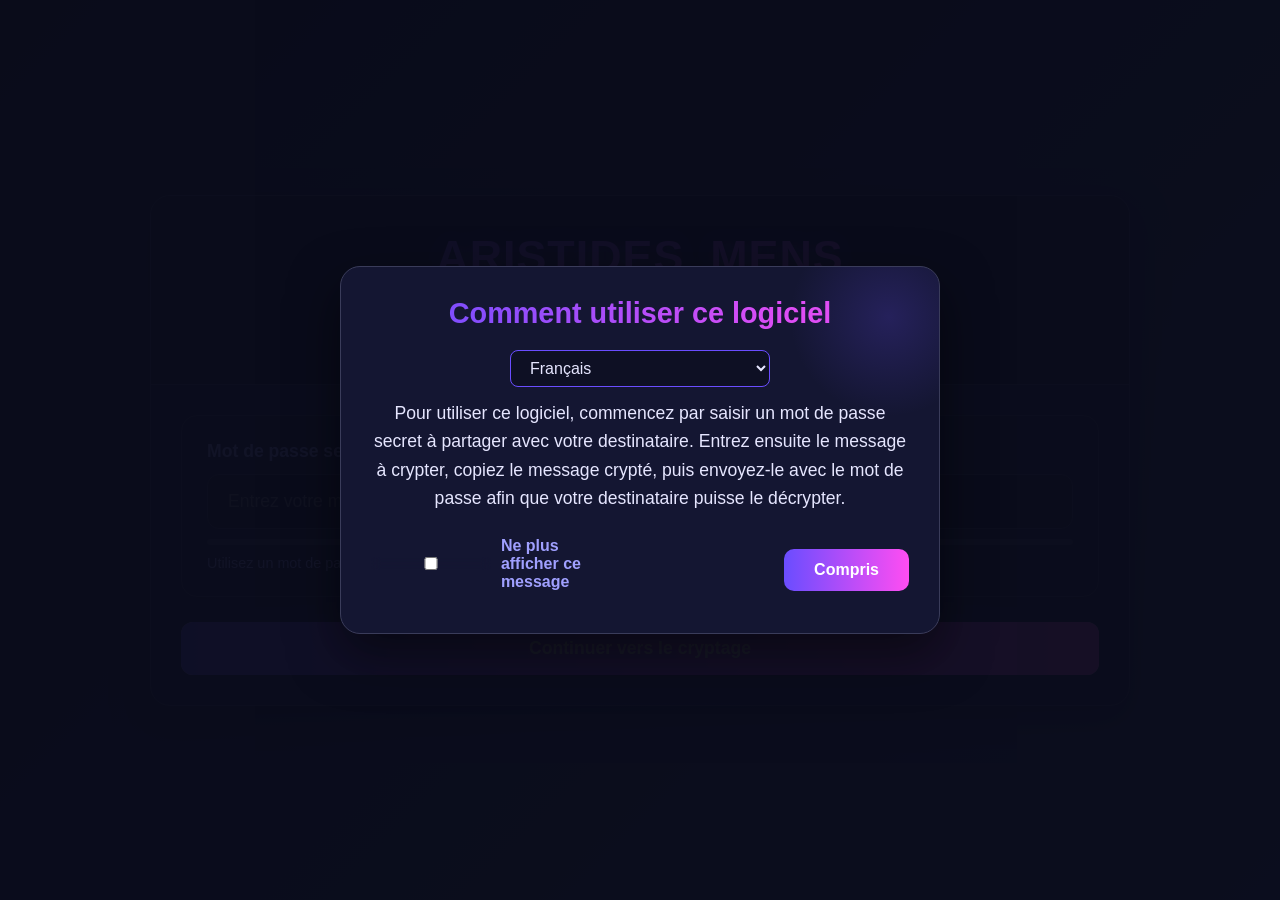
<file: index.html>
<!DOCTYPE html>
<html lang="fr">
<head>
<meta charset="UTF-8"/>
<meta name="viewport" content="width=device-width, initial-scale=1.0"/>
<title>Crypto Congruence - Aristides Mens</title>
<link rel="stylesheet" href="https://cdnjs.cloudflare.com/ajax/libs/font-awesome/6.4.0/css/all.min.css"/>
<style>
:root{--primary:#0a0c1b;--secondary:#141632;--accent:#6a4dff;--accent-hover:#7d64ff;--accent2:#ff4df2;--accent2-hover:#ff6df4;--text:#e6e6ff;--border:#3a3c5a;--error:#ff4d7a;--success:#4dffb8;--warning:#ffd24d;--card-bg:rgba(20,22,50,0.7)}
*{margin:0;padding:0;box-sizing:border-box;font-family:'Segoe UI',Tahoma,Geneva,Verdana,sans-serif}
body{background:linear-gradient(135deg,#0a0c1b,#1a1c3a,#2a2c5a);min-height:100vh;display:flex;justify-content:center;align-items:center;padding:20px;color:var(--text)}
.container{width:100%;max-width:980px;background:var(--secondary);border-radius:20px;box-shadow:0 15px 35px rgba(0,0,0,0.5);overflow:hidden;border:1px solid var(--border);position:relative}
.container::before{content:'';position:absolute;top:-50%;left:-50%;width:200%;height:200%;background:radial-gradient(circle, rgba(106,77,255,0.1) 0%, transparent 70%);transform:rotate(30deg);z-index:0}
header{background:rgba(10,12,27,0.8);padding:25px;text-align:center;border-bottom:1px solid var(--border);position:relative;z-index:1;backdrop-filter:blur(5px)}
h1{font-size:2.8rem;letter-spacing:1px;font-weight:700;padding:10px 0;background:linear-gradient(90deg,var(--accent),var(--accent2));-webkit-background-clip:text;-webkit-text-fill-color:transparent;text-shadow:0 0 20px rgba(106,77,255,0.3)}
.language-container{margin:15px auto;text-align:center}
.lang-select{background:rgba(10,12,27,0.6);color:var(--text);border:1px solid var(--accent);border-radius:8px;padding:8px 15px;font-size:1rem;cursor:pointer;outline:none;transition:all 0.3s ease;width:260px}
.lang-select:hover{border-color:var(--accent2);box-shadow:0 0 10px rgba(255,77,242,0.3)}
.main-content{padding:30px;position:relative;z-index:1}
.card{background:var(--card-bg);border-radius:16px;padding:25px;margin-bottom:25px;border:1px solid var(--border);backdrop-filter:blur(5px);box-shadow:0 8px 20px rgba(0,0,0,0.2)}
label{display:block;margin-bottom:12px;font-weight:600;color:#a0a0ff;font-size:1.1rem}
input,textarea{width:100%;padding:16px 20px;border-radius:12px;border:1px solid var(--border);background:rgba(10,12,27,0.6);color:var(--text);font-size:1.1rem;outline:none;transition:all 0.3s ease;backdrop-filter:blur(5px)}
input:focus,textarea:focus{border-color:var(--accent);box-shadow:0 0 0 3px rgba(106,77,255,0.3)}
.btn{display:inline-block;padding:16px 32px;border:none;border-radius:12px;color:white;font-size:1.1rem;font-weight:600;cursor:pointer;transition:all 0.3s ease;text-align:center;text-decoration:none;position:relative;overflow:hidden;z-index:1;outline:none !important}
.btn::before{content:'';position:absolute;top:0;left:0;width:100%;height:100%;background:linear-gradient(90deg,var(--accent),var(--accent2));z-index:-1;transition:all 0.4s ease}
.btn:hover{transform:translateY(-3px);box-shadow:0 10px 25px rgba(106,77,255,0.4)}
.btn:active,.btn:focus{transform:translateY(0)}
.btn-block{display:block;width:100%}
.btn-secondary{background:transparent;border:1px solid var(--border);color:#a0a0ff}
.btn-secondary::before{background:rgba(20,22,50,0.8)}
.btn-secondary:hover{border-color:var(--accent2);box-shadow:0 10px 25px rgba(255,77,242,0.3)}
.result-box{background:rgba(10,12,27,0.6);border:1px solid var(--border);border-radius:12px;padding:20px;min-height:140px;color:var(--text);font-size:1.2rem;word-break:break-word;overflow-y:auto;max-height:250px;line-height:1.6;backdrop-filter:blur(5px);box-shadow:inset 0 0 15px rgba(0,0,0,0.2)}
.buttons{display:flex;gap:15px;margin-top:20px;margin-bottom:25px}
.flex-1{flex:1}
.hidden{display:none}
.copy-btn{margin-top:20px;background:transparent;border:1px solid var(--accent2);color:var(--accent2)}
.copy-btn::before{background:rgba(255,77,242,0.1)}
.copy-btn:hover{box-shadow:0 5px 20px rgba(255,77,242,0.3)}
.status{padding:12px;border-radius:8px;margin-top:15px;text-align:center;font-weight:600;background:rgba(10,12,27,0.7);border:1px solid var(--border);backdrop-filter:blur(5px)}
.status.success{border-color:var(--success);color:var(--success)}
.status.error{border-color:var(--error);color:var(--error)}
.modal{position:fixed;top:0;left:0;width:100%;height:100%;background:rgba(10,12,27,0.95);display:flex;justify-content:center;align-items:center;z-index:2000}
.modal-content{background:var(--secondary);width:90%;max-width:600px;border-radius:20px;padding:30px;border:1px solid var(--border);position:relative;overflow:hidden;box-shadow:0 20px 50px rgba(0,0,0,0.5)}
.modal-content::before{content:'';position:absolute;top:-50px;right:-50px;width:200px;height:200px;border-radius:50%;background:radial-gradient(circle,var(--accent),transparent 70%);opacity:0.2}
.modal h2{text-align:center;margin-bottom:20px;font-size:1.8rem;background:linear-gradient(90deg,var(--accent),var(--accent2));-webkit-background-clip:text;-webkit-text-fill-color:transparent}
.modal p{color:var(--text);font-size:1.1rem;line-height:1.6;margin-bottom:25px;text-align:center}
.modal-actions{display:flex;justify-content:space-between;align-items:center}
.dont-show{display:flex;align-items:center;gap:10px;color:#a0a0ff;font-size:1rem}
.modal-ok{padding:12px 30px;background:linear-gradient(90deg,var(--accent),var(--accent2));color:white;border:none;border-radius:10px;font-size:1rem;font-weight:600;cursor:pointer;transition:all 0.3s ease;outline:none !important}
.modal-ok:hover{transform:translateY(-3px);box-shadow:0 10px 25px rgba(106,77,255,0.4)}
.password-strength{height:6px;border-radius:3px;margin-top:10px;background:var(--border);overflow:hidden}
.password-strength-fill{height:100%;width:0%;transition:width 0.3s ease;background:linear-gradient(90deg,var(--error),var(--warning),var(--success))}
.crypto-animation{position:absolute;bottom:0;left:0;width:100%;height:100px;background:linear-gradient(transparent, rgba(106,77,255,0.05));z-index:0}
@media (max-width:768px){.buttons{flex-direction:column}h1{font-size:2.2rem}.main-content{padding:20px}.modal-content{padding:20px}.modal-actions{flex-direction:column;gap:15px}}
</style>
</head>
<body>
<div id="instructionModal" class="modal">
<div class="modal-content">
<h2 id="modalTitle">Comment utiliser ce logiciel</h2>
<div style="text-align:center;margin-bottom:12px;">
<select id="modalLangSelect" class="lang-select" aria-label="Language for instructions"></select>
</div>
<p id="modalText">Pour utiliser ce logiciel, commencez par saisir un mot de passe secret à partager avec votre destinataire. Entrez ensuite le message à crypter, copiez le message crypté, puis envoyez-le avec le mot de passe afin que votre destinataire puisse le décrypter.</p>
<div class="modal-actions">
<label class="dont-show">
<input type="checkbox" id="dontShowAgain"/>
<span id="dontShowLabel">Ne plus afficher ce message</span>
</label>
<button class="modal-ok" id="modalOk">Compris</button>
</div>
</div>
</div>
<div class="container">
<div class="crypto-animation"></div>
<header>
<h1 id="appTitle">ARISTIDES_MENS</h1>
<div class="language-container">
<select id="langSelect" class="lang-select" aria-label="App language"></select>
</div>
</header>
<div id="page1" class="main-content">
<div class="card">
<label for="password" id="passwordLabel">Mot de passe secret</label>
<input type="password" id="password" placeholder="Entrez votre mot de passe ici" autocomplete="off"/>
<div class="password-strength">
<div class="password-strength-fill" id="passwordStrength"></div>
</div>
<div id="passwordHint" style="margin-top:10px;font-size:0.9rem;color:#a0a0ff;">Utilisez un mot de passe avec des lettres et chiffres pour une sécurité optimale</div>
</div>
<button id="continueBtn" class="btn btn-block">Continuer vers le cryptage</button>
</div>
<div id="page2" class="main-content hidden">
<div class="card">
<label for="message" id="messageLabel">Message à crypter/décrypter</label>
<textarea id="message" placeholder="Entrez votre message ici" rows="4"></textarea>
</div>
<div class="buttons">
<button id="encodeBtn" class="btn flex-1">
<i class="fas fa-lock"></i> <span id="encodeLabel">Crypter</span>
</button>
<button id="decodeBtn" class="btn flex-1">
<i class="fas fa-lock-open"></i> <span id="decodeLabel">Décrypter</span>
</button>
</div>
<div class="card">
<label id="resultLabel">Résultat</label>
<div class="result-box" id="result"></div>
<button id="copyBtn" class="btn copy-btn">
<i class="fas fa-copy"></i> <span id="copyLabel">Copier le résultat</span>
</button>
<div id="status" class="status"></div>
</div>
<button id="backBtn" class="btn btn-secondary btn-block">
<i class="fas fa-arrow-left"></i> <span id="backLabel">Retour au mot de passe</span>
</button>
</div>
</div>
<script>
const translations = {
  "fr": {
    "appTitle": "ARISTIDES_MENS",
    "modalTitle": "Comment utiliser ce logiciel",
    "modalText": "Pour utiliser ce logiciel, commencez par saisir un mot de passe secret à partager avec votre destinataire. Entrez ensuite le message à crypter, copiez le message crypté, puis envoyez-le avec le mot de passe afin que votre destinataire puisse le décrypter.",
    "dontShowLabel": "Ne plus afficher ce message",
    "modalOk": "Compris",
    "passwordLabel": "Mot de passe secret",
    "passwordPlaceholder": "Entrez votre mot de passe ici",
    "continueBtn": "Continuer vers le cryptage",
    "messageLabel": "Message à crypter/décrypter",
    "messagePlaceholder": "Entrez votre message ici",
    "resultLabel": "Résultat",
    "copyLabel": "Copier le résultat",
    "encodeLabel": "Crypter",
    "decodeLabel": "Décrypter",
    "backLabel": "Retour au mot de passe",
    "statusCopied": "Texte copié avec succès!",
    "statusEncoded": "Message crypté avec succès!",
    "statusDecoded": "Message décrypté avec succès!",
    "statusPasswordRequired": "Veuillez entrer un mot de passe",
    "statusMessageRequired": "Veuillez entrer un message",
    "passwordHint": "Utilisez un mot de passe avec des lettres et chiffres pour une sécurité optimale"
  },
  "en": {
    "appTitle": "ARISTIDES_MENS",
    "modalTitle": "How to use this software",
    "modalText": "To use this software, start by entering a secret password to share with your recipient. Then enter the message to encrypt, copy the encrypted message, and send it with the password so your recipient can decrypt it.",
    "dontShowLabel": "Don't show this message again",
    "modalOk": "Got it",
    "passwordLabel": "Secret password",
    "passwordPlaceholder": "Enter your password here",
    "continueBtn": "Continue to encryption",
    "messageLabel": "Message to encrypt/decrypt",
    "messagePlaceholder": "Enter your message here",
    "resultLabel": "Result",
    "copyLabel": "Copy result",
    "encodeLabel": "Encrypt",
    "decodeLabel": "Decrypt",
    "backLabel": "Back to password",
    "statusCopied": "Text copied successfully!",
    "statusEncoded": "Message encrypted successfully!",
    "statusDecoded": "Message decrypted successfully!",
    "statusPasswordRequired": "Please enter a password",
    "statusMessageRequired": "Please enter a message",
    "passwordHint": "Use a password with letters and numbers for optimal security"
  },
  "es": {
    "appTitle": "ARISTIDES_MENS",
    "modalTitle": "Cómo utilizar este software",
    "modalText": "Para usar este software, comience ingresando una contraseña secreta para compartir con su destinatario. Luego ingrese el mensaje a encriptar, copie el mensaje encriptado y envíelo con la contraseña para que su destinatario pueda desencriptarlo.",
    "dontShowLabel": "No mostrar este mensaje nuevamente",
    "modalOk": "Entendido",
    "passwordLabel": "Contraseña secreta",
    "passwordPlaceholder": "Ingrese su contraseña aquí",
    "continueBtn": "Continuar al cifrado",
    "messageLabel": "Mensaje para cifrar/descifrar",
    "messagePlaceholder": "Ingrese su mensaje aquí",
    "resultLabel": "Resultado",
    "copyLabel": "Copiar resultado",
    "encodeLabel": "Cifrar",
    "decodeLabel": "Descifrar",
    "backLabel": "Volver a la contraseña",
    "statusCopied": "¡Texto copiado con éxito!",
    "statusEncoded": "¡Mensaje cifrado con éxito!",
    "statusDecoded": "¡Mensaje descifrado con éxito!",
    "statusPasswordRequired": "Por favor ingrese una contraseña",
    "statusMessageRequired": "Por favor ingrese un mensaje",
    "passwordHint": "Use una contraseña con letras y números para una seguridad óptima"
  },
  "de": {
    "appTitle": "ARISTIDES_MENS",
    "modalTitle": "So verwenden Sie diese Software",
    "modalText": "Um diese Software zu verwenden, geben Sie zunächst ein geheimes Passwort ein, das Sie mit Ihrem Empfänger teilen können. Geben Sie dann die zu verschlüsselnde Nachricht ein, kopieren Sie die verschlüsselte Nachricht und senden Sie sie mit dem Passwort, damit Ihr Empfänger sie entschlüsseln kann.",
    "dontShowLabel": "Diese Nachricht nicht mehr anzeigen",
    "modalOk": "Verstanden",
    "passwordLabel": "Geheimes Passwort",
    "passwordPlaceholder": "Geben Sie hier Ihr Passwort ein",
    "continueBtn": "Zur Verschlüsselung fortfahren",
    "messageLabel": "Zu verschlüsselnde/entschlüsselnde Nachricht",
    "messagePlaceholder": "Geben Sie hier Ihre Nachricht ein",
    "resultLabel": "Ergebnis",
    "copyLabel": "Ergebnis kopieren",
    "encodeLabel": "Verschlüsseln",
    "decodeLabel": "Entschlüsseln",
    "backLabel": "Zurück zum Passwort",
    "statusCopied": "Text erfolgreich kopiert!",
    "statusEncoded": "Nachricht erfolgreich verschlüsselt!",
    "statusDecoded": "Nachricht erfolgreich entschlüsselt!",
    "statusPasswordRequired": "Bitte geben Sie ein Passwort ein",
    "statusMessageRequired": "Bitte geben Sie eine Nachricht ein",
    "passwordHint": "Verwenden Sie ein Passwort mit Buchstaben und Zahlen für optimale Sicherheit"
  },
  "it": {
    "appTitle": "ARISTIDES_MENS",
    "modalTitle": "Come utilizzare questo software",
    "modalText": "Per utilizzare questo software, inizia inserendo una password segreta da condividere con il tuo destinatario. Quindi inserisci il messaggio da crittografare, copia il messaggio crittografato e invialo con la password in modo che il tuo destinatario possa decrittografarlo.",
    "dontShowLabel": "Non mostrare più questo messaggio",
    "modalOk": "Capito",
    "passwordLabel": "Password segreta",
    "passwordPlaceholder": "Inserisci la tua password qui",
    "continueBtn": "Continua alla crittografia",
    "messageLabel": "Messaggio da crittografare/decrittografare",
    "messagePlaceholder": "Inserisci il tuo messaggio aquí",
    "resultLabel": "Risultato",
    "copyLabel": "Copia risultato",
    "encodeLabel": "Crittografa",
    "decodeLabel": "Decrittografa",
    "backLabel": "Torna alla password",
    "statusCopied": "Testo copiato con successo!",
    "statusEncoded": "Messaggio crittografato con successo!",
    "statusDecoded": "Messaggio decrittografato con successo!",
    "statusPasswordRequired": "Si prega di inserire una password",
    "statusMessageRequired": "Si prega di inserire un messaggio",
    "passwordHint": "Utilizza una password con lettere e numeri per una sicurezza ottimale"
  },
  "pt": {
    "appTitle": "ARISTIDES_MENS",
    "modalTitle": "Como usar este software",
    "modalText": "Para usar este software, comece inserindo uma senha secreta para compartilhar com seu destinatário. Em seguida, insira a mensagem a ser criptografada, copie a mensagem criptografada e envie-a com a senha para que seu destinatário possa descriptografá-la.",
    "dontShowLabel": "Não mostrar esta mensagem novamente",
    "modalOk": "Entendido",
    "passwordLabel": "Senha secreta",
    "passwordPlaceholder": "Digite sua senha aqui",
    "continueBtn": "Continuar para criptografia",
    "messageLabel": "Mensagem para criptografar/descriptografar",
    "messagePlaceholder": "Digite sua mensagem aqui",
    "resultLabel": "Resultado",
    "copyLabel": "Copiar resultado",
    "encodeLabel": "Criptografar",
    "decodeLabel": "Descriptografar",
    "backLabel": "Voltar à senha",
    "statusCopied": "Texto copiado com sucesso!",
    "statusEncoded": "Mensagem criptografada com sucesso!",
    "statusDecoded": "Mensagem descriptografada com sucesso!",
    "statusPasswordRequired": "Por favor, insira uma senha",
    "statusMessageRequired": "Por favor, digite uma mensagem",
    "passwordHint": "Use uma senha con letras e números para segurança ideal"
  },
  "ru": {
    "appTitle": "ARISTIDES_MENS",
    "modalTitle": "Как использовать это программное обеспечение",
    "modalText": "Чтобы использовать это программное обеспечение, начните с ввода секретного пароля, которым вы поделитесь с получателем. Затем введите сообщение для шифрования, скопируйте зашифрованное сообщение и отправьте его с паролем, чтобы получатель мог его расшифровать.",
    "dontShowLabel": "Не показывать это сообщение снова",
    "modalOk": "Понятно",
    "passwordLabel": "Секретный пароль",
    "passwordPlaceholder": "Введите ваш пароль здесь",
    "continueBtn": "Перейти к шифрованию",
    "messageLabel": "Сообщение для шифрования/дешифрования",
    "messagePlaceholder": "Введите ваше сообщение здесь",
    "resultLabel": "Результат",
    "copyLabel": "Копировать результат",
    "encodeLabel": "Зашифровать",
    "decodeLabel": "Расшифровать",
    "backLabel": "Вернуться к паролю",
    "statusCopied": "Текст успешно скопирован!",
    "statusEncoded": "Сообщение успешно зашифровано!",
    "statusDecoded": "Сообщение успешно расшифровано!",
    "statusPasswordRequired": "Пожалуйста, введите пароль",
    "statusMessageRequired": "Пожалуйста, введите сообщение",
    "passwordHint": "Используйте пароль с буквами и цифрами для оптимальной безопасности"
  },
  "zh": {
    "appTitle": "ARISTIDES_MENS",
    "modalTitle": "如何使用此软件",
    "modalText": "要使用此软件，请首先输入要与收件人共享的密码。然后输入要加密的消息，复制加密的消息，并将其与密码一起发送，以便收件人可以解密它。",
    "dontShowLabel": "不再显示此消息",
    "modalOk": "知道了",
    "passwordLabel": "秘密密码",
    "passwordPlaceholder": "在此输入您的密码",
    "continueBtn": "继续加密",
    "messageLabel": "要加密/解密的消息",
    "messagePlaceholder": "在此输入您的消息",
    "resultLabel": "结果",
    "copyLabel": "复制结果",
    "encodeLabel": "加密",
    "decodeLabel": "解密",
    "backLabel": "返回密码",
    "statusCopied": "文本复制成功！",
    "statusEncoded": "消息加密成功！",
    "statusDecoded": "消息解密成功！",
    "statusPasswordRequired": "请输入密码",
    "statusMessageRequired": "请输入消息",
    "passwordHint": "使用带字母和数字的密码以获得最佳安全性"
  },
  "ja": {
    "appTitle": "ARISTIDES_MENS",
    "modalTitle": "ソフトウェアの使用方法",
    "modalText": "このソフトウェアを使用するには、まず受信者と共有する秘密のパスワードを入力します。次に、暗号化するメッセージを入力し、暗号化されたメッセージをコピーして、受信者が復号できるようにパスワードと一緒に送信します。",
    "dontShowLabel": "このメッセージを再表示しない",
    "modalOk": "了解しました",
    "passwordLabel": "秘密のパスワード",
    "passwordPlaceholder": "ここにパスワードを入力してください",
    "continueBtn": "暗号化に進む",
    "messageLabel": "暗号化/復号するメッセージ",
    "messagePlaceholder": "ここにメッセージを入力してください",
    "resultLabel": "結果",
    "copyLabel": "結果をコピー",
    "encodeLabel": "暗号化",
    "decodeLabel": "復号",
    "backLabel": "パスワードに戻る",
    "statusCopied": "テキストが正常にコピーされました！",
    "statusEncoded": "メッセージが正常に暗号化されました！",
    "statusDecoded": "メッセージが正常に復号されました！",
    "statusPasswordRequired": "パスワードを入力してください",
    "statusMessageRequired": "メッセージを入力してください",
    "passwordHint": "最適なセキュリティのために文字と数字を含むパスワードを使用してください"
  },
  "ar": {
    "appTitle": "ARISTIDES_MENS",
    "modalTitle": "كيفية استخدام هذا البرنامج",
    "modalText": "لاستخدام هذا البرنامج، ابدأ بإدخال كلمة مرور سرية لمشاركتها مع المستلم. ثم أدخل الرسالة المراد تشفيرها، وانسخ الرسالة المشفرة، وأرسلها مع كلمة المرور حتى يتمكن المستلم من فك تشفيرها.",
    "dontShowLabel": "عدم إظهار هذه الرسالة مرة أخرى",
    "modalOk": "فهمت",
    "passwordLabel": "كلمة مرور سرية",
    "passwordPlaceholder": "أدخل كلمة المرور هنا",
    "continueBtn": "المتابعة إلى التشفير",
    "messageLabel": "رسالة للتشفير/فك التشفير",
    "messagePlaceholder": "أدخل رسالتك هنا",
    "resultLabel": "النتيجة",
    "copyLabel": "نسخ النتيجة",
    "encodeLabel": "تشفير",
    "decodeLabel": "فك التشفير",
    "backLabel": "العودة إلى كلمة المرور",
    "statusCopied": "تم نسخ النص بنجاح!",
    "statusEncoded": "تم تشفير الرسالة بنجاح!",
    "statusDecoded": "تم فك تشفير الرسالة بنجاح!",
    "statusPasswordRequired": "الرجاء إدخال كلمة مرور",
    "statusMessageRequired": "الرجاء إدخال رسالة",
    "passwordHint": "استخدم كلمة مرور تحتوي على أحرف وأرقام لأفضل أمان"
  }
};

// Complete language list - ALREADY SORTED ALPHABETICALLY BY NAME
const googleTranslateLanguages = [
  {"code":"af","name":"Afrikaans"},
  {"code":"sq","name":"Shqip"},
  {"code":"am","name":"አማርኛ"},
  {"code":"ar","name":"العربية"},
  {"code":"hy","name":"Հայերեն"},
  {"code":"az","name":"Azərbaycanca"},
  {"code":"eu","name":"Euskara"},
  {"code":"be","name":"Беларуская"},
  {"code":"bn","name":"বাংলা"},
  {"code":"bs","name":"Bosanski"},
  {"code":"bg","name":"Български"},
  {"code":"ca","name":"Català"},
  {"code":"ceb","name":"Cebuano"},
  {"code":"ny","name":"Chichewa"},
  {"code":"zh-CN","name":"中文 (简体)"},
  {"code":"zh-TW","name":"中文 (繁體)"},
  {"code":"co","name":"Corsu"},
  {"code":"hr","name":"Hrvatski"},
  {"code":"cs","name":"Čeština"},
  {"code":"da","name":"Dansk"},
  {"code":"nl","name":"Nederlands"},
  {"code":"en","name":"English"},
  {"code":"eo","name":"Esperanto"},
  {"code":"et","name":"Eesti"},
  {"code":"tl","name":"Filipino"},
  {"code":"fi","name":"Suomi"},
  {"code":"fr","name":"Français"},
  {"code":"fy","name":"Frysk"},
  {"code":"gl","name":"Galego"},
  {"code":"ka","name":"ქართული"},
  {"code":"de","name":"Deutsch"},
  {"code":"el","name":"Ελληνικά"},
  {"code":"gu","name":"ગુજરાતી"},
  {"code":"ht","name":"Kreyòl Ayisyen"},
  {"code":"ha","name":"Hausa"},
  {"code":"haw","name":"Hawaiʻi"},
  {"code":"iw","name":"עברית"},
  {"code":"hi","name":"हिन्दी"},
  {"code":"hmn","name":"Hmong"},
  {"code":"hu","name":"Magyar"},
  {"code":"is","name":"Íslenska"},
  {"code":"ig","name":"Igbo"},
  {"code":"id","name":"Bahasa Indonesia"},
  {"code":"ga","name":"Gaeilge"},
  {"code":"it","name":"Italiano"},
  {"code":"ja","name":"日本語"},
  {"code":"jw","name":"Jawa"},
  {"code":"kn","name":"ಕನ್ನಡ"},
  {"code":"kk","name":"Қазақ"},
  {"code":"km","name":"ខ្មែរ"},
  {"code":"rw","name":"Kinyarwanda"},
  {"code":"ko","name":"한국어"},
  {"code":"ku","name":"Kurdî (Kurmanjî)"},
  {"code":"ky","name":"Кыргызча"},
  {"code":"lo","name":"ລາວ"},
  {"code":"la","name":"Latina"},
  {"code":"lv","name":"Latviešu"},
  {"code":"lt","name":"Lietuvių"},
  {"code":"lb","name":"Lëtzebuergesch"},
  {"code":"mk","name":"Македонски"},
  {"code":"mg","name":"Malagasy"},
  {"code":"ms","name":"Bahasa Melayu"},
  {"code":"ml","name":"മലയാളം"},
  {"code":"mt","name":"Malti"},
  {"code":"mi","name":"Māori"},
  {"code":"mr","name":"मराठी"},
  {"code":"mn","name":"Монгол"},
  {"code":"my","name":"မြန်မာဘာသာ"},
  {"code":"ne","name":"नेपाली"},
  {"code":"no","name":"Norsk"},
  {"code":"or","name":"ଓଡ଼ିଆ"},
  {"code":"ps","name":"پښتو"},
  {"code":"fa","name":"فارسی"},
  {"code":"pl","name":"Polski"},
  {"code":"pt","name":"Português"},
  {"code":"pa","name":"ਪੰਜਾਬੀ"},
  {"code":"ro","name":"Română"},
  {"code":"ru","name":"Русский"},
  {"code":"sm","name":"Gagana Samoa"},
  {"code":"gd","name":"Gàidhlig"},
  {"code":"sr","name":"Српски"},
  {"code":"st","name":"Sesotho"},
  {"code":"sn","name":"Shona"},
  {"code":"sd","name":"سنڌي"},
  {"code":"si","name":"සිංහල"},
  {"code":"sk","name":"Slovenčina"},
  {"code":"sl","name":"Slovenščina"},
  {"code":"so","name":"Soomaali"},
  {"code":"es","name":"Español"},
  {"code":"su","name":"Basa Sunda"},
  {"code":"sw","name":"Kiswahili"},
  {"code":"sv","name":"Svenska"},
  {"code":"tg","name":"Тоҷикӣ"},
  {"code":"ta","name":"தமிழ்"},
  {"code":"tt","name":"Татар"},
  {"code":"te","name":"తెలుగు"},
  {"code":"th","name":"ไทย"},
  {"code":"tr","name":"Türkçe"},
  {"code":"tk","name":"Türkmen"},
  {"code":"uk","name":"Українська"},
  {"code":"ur","name":"اردو"},
  {"code":"ug","name":"ئۇيغۇرچە"},
  {"code":"uz","name":"Oʻzbek"},
  {"code":"vi","name":"Tiếng Việt"},
  {"code":"cy","name":"Cymraeg"},
  {"code":"xh","name":"isiXhosa"},
  {"code":"yi","name":"ייִדיש"},
  {"code":"yo","name":"Yorùbá"},
  {"code":"zu","name":"isiZulu"}
];

let currentPassword = '';
let currentLang = 'fr';

// Mathematical functions
function gcd(a, b) {
    if (b === 0) return Math.abs(a);
    return gcd(b, a % b);
}

function getCoprimes(m) {
    const c = [];
    for (let i = 1; i < m; i++) {
        if (gcd(i, m) === 1) c.push(i);
    }
    return c;
}

function modInverse(a, mod) {
    a = ((a % mod) + mod) % mod;
    for (let x = 1; x < mod; x++) {
        if ((a * x) % mod === 1) return x;
    }
    return 1;
}

// COMPLETELY NON-LETTER SYMBOL MAPPINGS
const languageDataBase = {
  "en": {
    "alphabet": "ABCDEFGHIJKLMNOPQRSTUVWXYZabcdefghijklmnopqrstuvwxyz0123456789",
    "symbolMap": {
      "A":"∀","B":"ᗺ","C":"Ɔ","D":"ᗡ","E":"Ǝ","F":"Ⅎ","G":"⅁","H":"Ⱨ","I":"I","J":"ᒋ","K":"ꓘ","L":"⅂","M":"ꟽ","N":"N","O":"O","P":"Ԁ","Q":"Ꝺ","R":"ᴚ","S":"S","T":"⊥","U":"∩","V":"Λ","W":"M","X":"X","Y":"⅄","Z":"Z",
      "a":"α","b":"ḅ","c":"ͼ","d":"ḍ","e":"ḛ","f":"ḟ","g":"ḡ","h":"ḥ","i":"ḭ","j":"ĵ","k":"ḳ","l":"ḽ","m":"ṃ","n":"ṇ","o":"ṓ","p":"ṗ","q":"ṛ","r":"ṝ","s":"ṡ","t":"ṱ","u":"ṵ","v":"ṿ","w":"ẉ","x":"ẋ","y":"ẏ","z":"ẓ",
      "0":"⓪","1":"❶","2":"❷","3":"❸","4":"❹","5":"❺","6":"❻","7":"❼","8":"❽","9":"❾"
    }
  },
  "fr": {
    "alphabet": "ABCDEFGHIJKLMNOPQRSTUVWXYZabcdefghijklmnopqrstuvwxyzÀÂÄÇÉÈÊËÎÏÔÖÙÛÜŸÆŒ0123456789",
    "symbolMap": {
      "A":"∀","B":"ᗺ","C":"Ɔ","D":"ᗡ","E":"Ǝ","F":"Ⅎ","G":"⅁","H":"Ⱨ","I":"I","J":"ᒋ","K":"ꓘ","L":"⅂","M":"ꟽ","N":"N","O":"O","P":"Ԁ","Q":"Ꝺ","R":"ᴚ","S":"S","T":"⊥","U":"∩","V":"Λ","W":"M","X":"X","Y":"⅄","Z":"Z",
      "a":"α","b":"ḅ","c":"ͼ","d":"ḍ","e":"ḛ","f":"ḟ","g":"ḡ","h":"ḥ","i":"ḭ","j":"ĵ","k":"ḳ","l":"ḽ","m":"ṃ","n":"ṇ","o":"ṓ","p":"ṗ","q":"ṛ","r":"ṝ","s":"ṡ","t":"ṱ","u":"ṵ","v":"ṿ","w":"ẉ","x":"ẋ","y":"ẏ","z":"ẓ",
      "À":"Ḁ","Â":"Â","Ä":"Ä","Ç":"Ç","É":"É","È":"È","Ê":"Ê","Ë":"Ë","Î":"Î","Ï":"Ï","Ô":"Ô","Ö":"Ö","Ù":"Ù","Û":"Û","Ü":"Ü","Ÿ":"Ÿ","Æ":"Æ","Œ":"Œ",
      "0":"⓪","1":"❶","2":"❷","3":"❸","4":"❹","5":"❺","6":"❻","7":"❼","8":"❽","9":"❾"
    }
  },
  "es": {
    "alphabet": "ABCDEFGHIJKLMNOPQRSTUVWXYZabcdefghijklmnopqrstuvwxyzÑÁÉÍÓÚÜ0123456789",
    "symbolMap": {
      "A":"∀","B":"ᗺ","C":"Ɔ","D":"ᗡ","E":"Ǝ","F":"Ⅎ","G":"⅁","H":"Ⱨ","I":"I","J":"ᒋ","K":"ꓘ","L":"⅂","M":"ꟽ","N":"N","O":"O","P":"Ԁ","Q":"Ꝺ","R":"ᴚ","S":"S","T":"⊥","U":"∩","V":"Λ","W":"M","X":"X","Y":"⅄","Z":"Z",
      "a":"α","b":"ḅ","c":"ͼ","d":"ḍ","e":"ḛ","f":"ḟ","g":"ḡ","h":"ḥ","i":"ḭ","j":"ĵ","k":"ḳ","l":"ḽ","m":"ṃ","n":"ṇ","o":"ṓ","p":"ṗ","q":"ṛ","r":"ṝ","s":"ṡ","t":"ṱ","u":"ṵ","v":"ṿ","w":"ẉ","x":"ẋ","y":"ẏ","z":"ẓ",
      "Ñ":"Ñ","Á":"Á","É":"É","Í":"Í","Ó":"Ó","Ú":"Ú","Ü":"Ü",
      "0":"⓪","1":"❶","2":"❷","3":"❸","4":"❹","5":"❺","6":"❻","7":"❼","8":"❽","9":"❾"
    }
  },
  "de": {
    "alphabet": "ABCDEFGHIJKLMNOPQRSTUVWXYZabcdefghijklmnopqrstuvwxyzÄÖÜẞ0123456789",
    "symbolMap": {
      "A":"∀","B":"ᗺ","C":"Ɔ","D":"ᗡ","E":"Ǝ","F":"Ⅎ","G":"⅁","H":"Ⱨ","I":"I","J":"ᒋ","K":"ꓘ","L":"⅂","M":"ꟽ","N":"N","O":"O","P":"Ԁ","Q":"Ꝺ","R":"ᴚ","S":"S","T":"⊥","U":"∩","V":"Λ","W":"M","X":"X","Y":"⅄","Z":"Z",
      "a":"α","b":"ḅ","c":"ͼ","d":"ḍ","e":"ḛ","f":"ḟ","g":"ḡ","h":"ḥ","i":"ḭ","j":"ĵ","k":"ḳ","l":"ḽ","m":"ṃ","n":"ṇ","o":"ṓ","p":"ṗ","q":"ṛ","r":"ṝ","s":"ṡ","t":"ṱ","u":"ṵ","v":"ṿ","w":"ẉ","x":"ẋ","y":"ẏ","z":"ẓ",
      "Ä":"Ä","Ö":"Ö","Ü":"Ü","ẞ":"ẞ",
      "0":"⓪","1":"❶","2":"❷","3":"❸","4":"❹","5":"❺","6":"❻","7":"❼","8":"❽","9":"❾"
    }
  },
  "it": {
    "alphabet": "ABCDEFGHIJKLMNOPQRSTUVWXYZabcdefghijklmnopqrstuvwxyzÀÈÉÌÍÎÓÒÙ0123456789",
    "symbolMap": {
      "A":"∀","B":"ᗺ","C":"Ɔ","D":"ᗡ","E":"Ǝ","F":"Ⅎ","G":"⅁","H":"Ⱨ","I":"I","J":"ᒋ","K":"ꓘ","L":"⅂","M":"ꟽ","N":"N","O":"O","P":"Ԁ","Q":"Ꝺ","R":"ᴚ","S":"S","T":"⊥","U":"∩","V":"Λ","W":"M","X":"X","Y":"⅄","Z":"Z",
      "a":"α","b":"ḅ","c":"ͼ","d":"ḍ","e":"ḛ","f":"ḟ","g":"ḡ","h":"ḥ","i":"ḭ","j":"ĵ","k":"ḳ","l":"ḽ","m":"ṃ","n":"ṇ","o":"ṓ","p":"ṗ","q":"ṛ","r":"ṝ","s":"ṡ","t":"ṱ","u":"ṵ","v":"ṿ","w":"ẉ","x":"ẋ","y":"ẏ","z":"ẓ",
      "À":"À","È":"È","É":"É","Ì":"Ì","Í":"Í","Î":"Î","Ó":"Ó","Ò":"Ò","Ù":"Ù",
      "0":"⓪","1":"❶","2":"❷","3":"❸","4":"❹","5":"❺","6":"❻","7":"❼","8":"❽","9":"❾"
    }
  },
  "ru": {
    "alphabet": "АБВГДЕЁЖЗИЙКЛМНОПРСТУФХЦЧШЩЪЫЬЭЮЯабвгдеёжзийклмнопрстуфхцчшщъыьэюя0123456789",
    "symbolMap": {
      "А":"∀","Б":"ᗺ","В":"Ɔ","Г":"ᗡ","Д":"Ǝ","Е":"Ⅎ","Ё":"⅁","Ж":"Ⱨ","З":"I","И":"ᒋ","Й":"ꓘ","К":"⅂","Л":"ꟽ","М":"N","Н":"O","О":"Ԁ","П":"Ꝺ","Р":"ᴚ","С":"S","Т":"⊥","У":"∩","Ф":"Λ","Х":"M","Ц":"X","Ч":"⅄","Ш":"Z","Щ":"Ꙡ","Ъ":"Ъ","Ы":"Ы","Ь":"Ь","Э":"Э","Ю":"Ю","Я":"Я",
      "а":"α","б":"ḅ","в":"ͼ","г":"ḍ","д":"ḛ","е":"ḟ","ё":"ḡ","ж":"ḥ","з":"ḭ","и":"ĵ","й":"ḳ","к":"ḽ","л":"ṃ","м":"ṇ","н":"ṓ","о":"ṗ","п":"ṛ","р":"ṝ","с":"ṡ","т":"ṱ","у":"ṵ","ф":"ṿ","х":"ẉ","ц":"ẋ","ч":"ẏ","ш":"ẓ","щ":"ꙡ","ъ":"ъ","ы":"ы","ь":"ь","э":"э","ю":"ю","я":"я",
      "0":"⓪","1":"❶","2":"❷","3":"❸","4":"❹","5":"❺","6":"❻","7":"❼","8":"❽","9":"❾"
    }
  },
  "ja": {
    "alphabet": "ABCDEFGHIJKLMNOPQRSTUVWXYZabcdefghijklmnopqrstuvwxyz0123456789",
    "symbolMap": {
      "A":"∀","B":"ᗺ","C":"Ɔ","D":"ᗡ","E":"Ǝ","F":"Ⅎ","G":"⅁","H":"Ⱨ","I":"I","J":"ᒋ","K":"ꓘ","L":"⅂","M":"ꟽ","N":"N","O":"O","P":"Ԁ","Q":"Ꝺ","R":"ᴚ","S":"S","T":"⊥","U":"∩","V":"Λ","W":"M","X":"X","Y":"⅄","Z":"Z",
      "a":"α","b":"ḅ","c":"ͼ","d":"ḍ","e":"ḛ","f":"ḟ","g":"ḡ","h":"ḥ","i":"ḭ","j":"ĵ","k":"ḳ","l":"ḽ","m":"ṃ","n":"ṇ","o":"ṓ","p":"ṗ","q":"ṛ","r":"ṝ","s":"ṡ","t":"ṱ","u":"ṵ","v":"ṿ","w":"ẉ","x":"ẋ","y":"ẏ","z":"ẓ",
      "0":"⓪","1":"❶","2":"❷","3":"❸","4":"❹","5":"❺","6":"❻","7":"❼","8":"❽","9":"❾"
    }
  },
  "zh": {
    "alphabet": "ABCDEFGHIJKLMNOPQRSTUVWXYZabcdefghijklmnopqrstuvwxyz0123456789",
    "symbolMap": {
      "A":"∀","B":"ᗺ","C":"Ɔ","D":"ᗡ","E":"Ǝ","F":"Ⅎ","G":"⅁","H":"Ⱨ","I":"I","J":"ᒋ","K":"ꓘ","L":"⅂","M":"ꟽ","N":"N","O":"O","P":"Ԁ","Q":"Ꝺ","R":"ᴚ","S":"S","T":"⊥","U":"∩","V":"Λ","W":"M","X":"X","Y":"⅄","Z":"Z",
      "a":"α","b":"ḅ","c":"ͼ","d":"ḍ","e":"ḛ","f":"ḟ","g":"ḡ","h":"ḥ","i":"ḭ","j":"ĵ","k":"ḳ","l":"ḽ","m":"ṃ","n":"ṇ","o":"ṓ","p":"ṗ","q":"ṛ","r":"ṝ","s":"ṡ","t":"ṱ","u":"ṵ","v":"ṿ","w":"ẉ","x":"ẋ","y":"ẏ","z":"ẓ",
      "0":"⓪","1":"❶","2":"❷","3":"❸","4":"❹","5":"❺","6":"❻","7":"❼","8":"❽","9":"❾"
    }
  },
  "ar": {
    "alphabet": "ابتثجحخدذرزسشصضطظعغفقكلمنهويابتثجحخدذرزسشصضطظعغفقكلمنهوي0123456789",
    "symbolMap": {
      "ا":"∀","ب":"ᗺ","ت":"Ɔ","ث":"ᗡ","ج":"Ǝ","ح":"Ⅎ","خ":"⅁","د":"Ⱨ","ذ":"I","ر":"ᒋ","ز":"ꓘ","س":"⅂","ش":"ꟽ","ص":"N","ض":"O","ط":"Ԁ","ظ":"Ꝺ","ع":"ᴚ","غ":"S","ف":"⊥","ق":"∩","ك":"Λ","ل":"M","م":"X","ن":"⅄","ه":"Z","و":"ⴲ","ي":"ⴳ",
      "0":"⓪","1":"❶","2":"❷","3":"❸","4":"❹","5":"❺","6":"❻","7":"❼","8":"❽","9":"❾"
    }
  }
};

// For languages not in the database, use English as fallback
function getLanguageData(code) {
    return languageDataBase[code] || languageDataBase['en'];
}

function dynamicAlphabetForLanguage(code) {
    const data = getLanguageData(code);
    return data.alphabet.split('');
}

function buildLanguageMapping(code) {
    const alphabetArr = dynamicAlphabetForLanguage(code);
    const symbolMap = getLanguageData(code).symbolMap;
    return { alphabet: alphabetArr, symbolMap };
}

// Fixed calculateAB function with proper coprime handling
function calculateAB(password, alphabetSize) {
    let firstLetterValue = 3;
    let total = 0;
    let hasLetters = false;
    const alphabetArr = dynamicAlphabetForLanguage(currentLang);

    for (const ch of password) {
        let idx = alphabetArr.indexOf(ch);
        
        if (idx === -1) {
            const oppositeCase = ch === ch.toUpperCase() ? ch.toLowerCase() : ch.toUpperCase();
            idx = alphabetArr.indexOf(oppositeCase);
        }
        
        if (idx !== -1) {
            if (!hasLetters) {
                firstLetterValue = idx;
                hasLetters = true;
            }
            total += idx;
        } else {
            total += ch.charCodeAt(0) % alphabetSize;
        }
    }
    
    const coprimes = getCoprimes(alphabetSize);
    if (coprimes.length === 0) {
        return { a: 1, b: total % alphabetSize };
    }
    
    firstLetterValue = firstLetterValue % coprimes.length;
    const a = coprimes[firstLetterValue];
    const b = total % alphabetSize;
    
    return { a, b };
}

// Fixed encode function - NO CONVENTIONAL LETTERS IN OUTPUT
function encode(text, password) {
    const mapping = buildLanguageMapping(currentLang);
    const alphabetArr = mapping.alphabet;
    const alphabetSize = alphabetArr.length;
    const { a, b } = calculateAB(password, alphabetSize);

    let result = '';  
    const symbolMap = mapping.symbolMap;  
    
    for (const ch of text) {  
        let index = alphabetArr.indexOf(ch);
        
        if (index !== -1) {
            const x = index;
            const y = (a * x + b) % alphabetSize;
            const codedLetter = alphabetArr[y];
            const sym = symbolMap[codedLetter];
            // ALWAYS use the symbol, never the original letter
            result += sym;
        } else {
            result += ch;
        }
    }
    
    return result;
}

// Fixed decode function
function decode(text, password) {
    const mapping = buildLanguageMapping(currentLang);
    const alphabetArr = mapping.alphabet;
    const alphabetSize = alphabetArr.length;
    const { a, b } = calculateAB(password, alphabetSize);
    const aInv = modInverse(a, alphabetSize);

    // Build reverse symbol map
    const reverseSymbolMap = {};  
    for (const [originalChar, symbol] of Object.entries(mapping.symbolMap)) {
        reverseSymbolMap[symbol] = originalChar;
    }
      
    let result = '';  
    let i = 0;  
    
    while (i < text.length) {  
        const currentChar = text[i];
        let decodedChar = currentChar;
        let found = false;
        
        // Check single character symbols
        if (reverseSymbolMap[currentChar]) {
            const originalChar = reverseSymbolMap[currentChar];
            const codedIndex = alphabetArr.indexOf(originalChar);
            
            if (codedIndex !== -1) {
                let originalIndex = (aInv * (codedIndex - b)) % alphabetSize;
                if (originalIndex < 0) originalIndex += alphabetSize;
                decodedChar = alphabetArr[originalIndex];
                found = true;
            }
        }
        
        // If not found, pass through unchanged
        result += decodedChar;
        i++;
    }
      
    return result;
}

// Rest of the functions remain the same...
function checkPasswordStrength(password) {
    let strength = 0;
    if (password.length > 0) strength += 20;
    if (password.length > 5) strength += 20;
    if (/[a-z]/.test(password)) strength += 20;
    if (/[A-Z]/.test(password)) strength += 20;
    if (/[0-9]/.test(password)) strength += 20;
    
    strength = Math.min(strength, 100);
    
    const strengthBar = document.getElementById('passwordStrength');
    strengthBar.style.width = strength + '%';
    
    if (strength < 40) {
        strengthBar.style.background = 'var(--error)';
    } else if (strength < 70) {
        strengthBar.style.background = 'var(--warning)';
    } else {
        strengthBar.style.background = 'var(--success)';
    }
    
    return strength;
}

function applyTranslations(lang) {
    currentLang = lang;
    const t = translations[lang] || translations['en'];

    document.getElementById('appTitle').textContent = t.appTitle;
    document.getElementById('modalTitle').textContent = t.modalTitle;
    document.getElementById('modalText').textContent = t.modalText;
    document.getElementById('dontShowLabel').textContent = t.dontShowLabel;
    document.getElementById('modalOk').textContent = t.modalOk;
    document.getElementById('passwordLabel').textContent = t.passwordLabel;
    document.getElementById('password').placeholder = t.passwordPlaceholder;
    document.getElementById('continueBtn').innerHTML = t.continueBtn;
    document.getElementById('messageLabel').textContent = t.messageLabel;
    document.getElementById('message').placeholder = t.messagePlaceholder;
    document.getElementById('resultLabel').textContent = t.resultLabel;
    document.getElementById('copyLabel').textContent = t.copyLabel;
    document.getElementById('encodeLabel').textContent = t.encodeLabel;
    document.getElementById('decodeLabel').textContent = t.decodeLabel;
    document.getElementById('backLabel').textContent = t.backLabel;
    document.getElementById('passwordHint').textContent = t.passwordHint;
}

function populateLanguageSelectors() {
    const headerSel = document.getElementById('langSelect');
    const modalSel = document.getElementById('modalLangSelect');
    headerSel.innerHTML = '';
    modalSel.innerHTML = '';

    // Language list is already sorted alphabetically by name
    for (const item of googleTranslateLanguages) {
        const opt1 = document.createElement('option');
        opt1.value = item.code;
        opt1.textContent = item.name;
        headerSel.appendChild(opt1);
        
        const opt2 = document.createElement('option');
        opt2.value = item.code;
        opt2.textContent = item.name;
        modalSel.appendChild(opt2);
    }
    
    headerSel.value = currentLang;
    modalSel.value = currentLang;
    
    headerSel.addEventListener('change', function() {
        const lang = this.value;
        modalSel.value = lang;
        applyTranslations(lang);
    });
    
    modalSel.addEventListener('change', function() {
        const lang = this.value;
        headerSel.value = lang;
        applyTranslations(lang);
    });
}

function showStatus(message, type) {
    const statusEl = document.getElementById('status');
    statusEl.textContent = message;
    statusEl.className = 'status ' + type;
    setTimeout(() => {
        statusEl.textContent = '';
        statusEl.className = 'status';
    }, 3000);
}

// Initialize the application
document.addEventListener('DOMContentLoaded', function() {
    populateLanguageSelectors();

    if (localStorage.getItem('hidePrompt') !== 'true') {
        document.getElementById('instructionModal').style.display = 'flex';
    }
    
    document.getElementById('password').value = '';
    document.getElementById('message').value = '';
    document.getElementById('result').innerText = '';
    
    document.getElementById('password').addEventListener('input', function() {
        checkPasswordStrength(this.value);
    });
    
    applyTranslations(currentLang);
    
    document.getElementById('modalOk').addEventListener('click', function() {
        if (document.getElementById('dontShowAgain').checked) {
            localStorage.setItem('hidePrompt', 'true');
        }
        document.getElementById('instructionModal').style.display = 'none';
    });
    
    document.getElementById('continueBtn').addEventListener('click', function() {
        const password = document.getElementById('password').value;
        const t = translations[currentLang] || translations['en'];
        
        if (!password) {
            showStatus(t.statusPasswordRequired, 'error');
            return;
        }
        
        currentPassword = password;
        document.getElementById('page1').classList.add('hidden');
        document.getElementById('page2').classList.remove('hidden');
        document.getElementById('message').focus();
    });
    
    document.getElementById('backBtn').addEventListener('click', function() {
        document.getElementById('page2').classList.add('hidden');
        document.getElementById('page1').classList.remove('hidden');
        document.getElementById('password').value = '';
        document.getElementById('message').value = '';
        document.getElementById('result').innerText = '';
        document.getElementById('status').innerText = '';
        document.getElementById('passwordStrength').style.width = '0%';
        currentPassword = '';
    });
    
    document.getElementById('copyBtn').addEventListener('click', function() {
        const result = document.getElementById('result').innerText;
        const t = translations[currentLang] || translations['en'];
        
        if (!result) return;
        
        const textArea = document.createElement('textarea');
        textArea.value = result;
        document.body.appendChild(textArea);
        textArea.select();
        
        try {
            const successful = document.execCommand('copy');
            if (successful) showStatus(t.statusCopied, 'success');
            else showStatus(t.statusCopied, 'error');
        } catch(err) {
            showStatus(t.statusCopied + ' ' + err, 'error');
        }
        
        document.body.removeChild(textArea);
    });
    
    document.getElementById('encodeBtn').addEventListener('click', function() {
        const message = document.getElementById('message').value;
        const t = translations[currentLang] || translations['en'];
        
        if (!message) {
            showStatus(t.statusMessageRequired, 'error');
            return;
        }
        
        try {
            const encoded = encode(message, currentPassword);
            document.getElementById('result').innerText = encoded;
            showStatus(t.statusEncoded, 'success');
        } catch(err) {
            showStatus('Encryption error: ' + (err.message || err), 'error');
        }
    });
    
    document.getElementById('decodeBtn').addEventListener('click', function() {
        const message = document.getElementById('message').value;
        const t = translations[currentLang] || translations['en'];
        
        if (!message) {
            showStatus(t.statusMessageRequired, 'error');
            return;
        }
        
        try {
            const decoded = decode(message, currentPassword);
            document.getElementById('result').innerText = decoded;
            showStatus(t.statusDecoded, 'success');
        } catch(err) {
            showStatus('Decryption error: ' + (err.message || err), 'error');
        }
    });
});
</script>
</body>
</html>
</file>
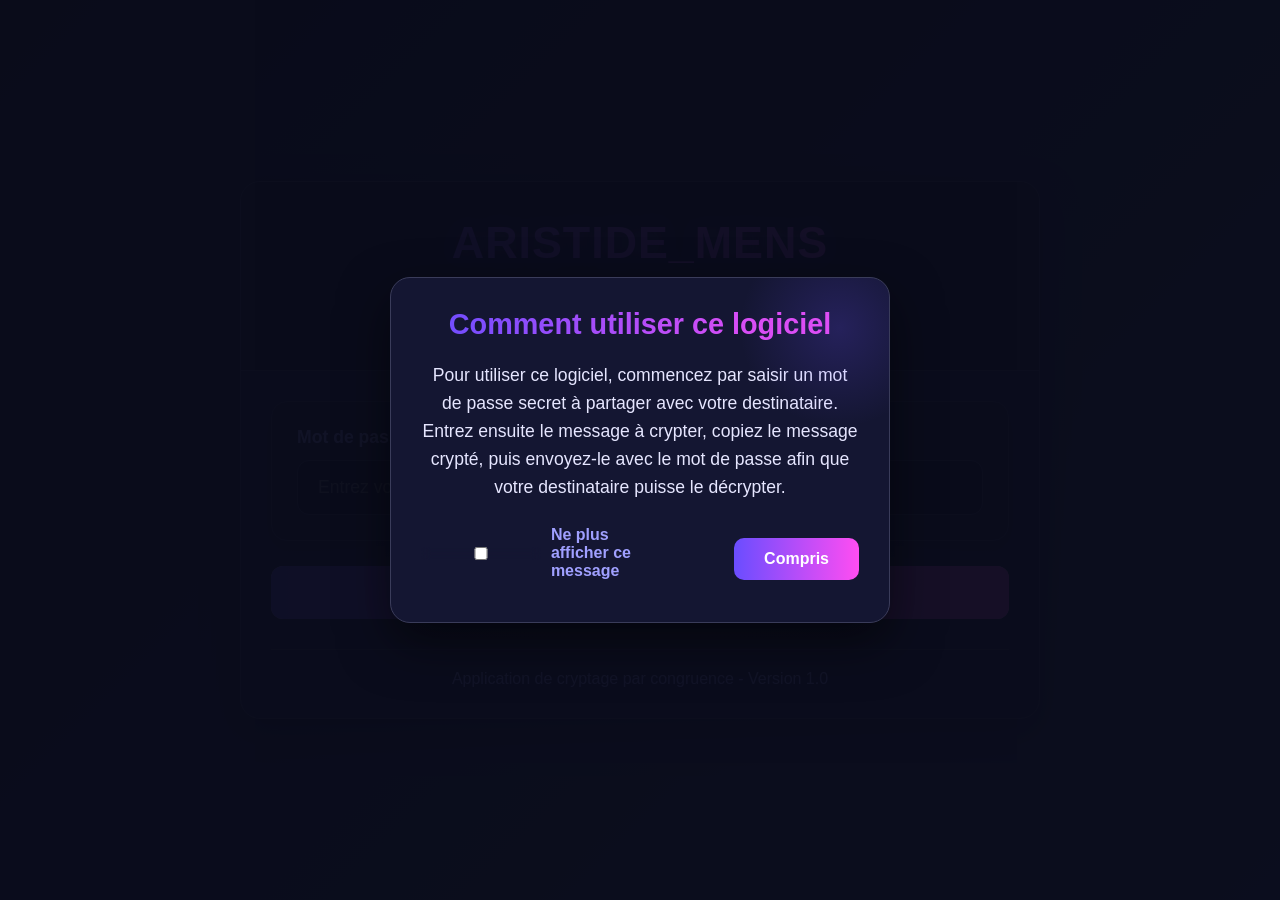
<file: encryptionapp(2).html>
<!DOCTYPE html>
<html lang="fr">
<head>
    <meta charset="UTF-8">
    <meta name="viewport" content="width=device-width, initial-scale=1.0">
    <title>Crypto Congruence - Aristide Mens</title>
    <link rel="stylesheet" href="https://cdnjs.cloudflare.com/ajax/libs/font-awesome/6.4.0/css/all.min.css">
    <style>
        :root {
            --primary: #0a0c1b;
            --secondary: #141632;
            --accent: #6a4dff;
            --accent-hover: #7d64ff;
            --accent2: #ff4df2;
            --accent2-hover: #ff6df4;
            --text: #e6e6ff;
            --border: #3a3c5a;
            --error: #ff4d7a;
            --success: #4dffb8;
            --warning: #ffd24d;
            --card-bg: rgba(20, 22, 50, 0.7);
        }
        
        * {
            margin: 0;
            padding: 0;
            box-sizing: border-box;
            font-family: 'Segoe UI', Tahoma, Geneva, Verdana, sans-serif;
        }
        
        body {
            background: linear-gradient(135deg, #0a0c1b, #1a1c3a, #2a2c5a);
            min-height: 100vh;
            display: flex;
            justify-content: center;
            align-items: center;
            padding: 20px;
            color: var(--text);
        }
        
        .container {
            width: 100%;
            max-width: 800px;
            background: var(--secondary);
            border-radius: 20px;
            box-shadow: 0 15px 35px rgba(0, 0, 0, 0.5);
            overflow: hidden;
            border: 1px solid var(--border);
            position: relative;
        }
        
        .container::before {
            content: '';
            position: absolute;
            top: -50%;
            left: -50%;
            width: 200%;
            height: 200%;
            background: radial-gradient(circle, rgba(106, 77, 255, 0.1) 0%, transparent 70%);
            transform: rotate(30deg);
            z-index: 0;
        }
        
        header {
            background: rgba(10, 12, 27, 0.8);
            padding: 25px;
            text-align: center;
            border-bottom: 1px solid var(--border);
            position: relative;
            z-index: 1;
            backdrop-filter: blur(5px);
        }
        
        h1 {
            font-size: 2.8rem;
            letter-spacing: 1px;
            font-weight: 700;
            padding: 10px 0;
            background: linear-gradient(90deg, var(--accent), var(--accent2));
            -webkit-background-clip: text;
            -webkit-text-fill-color: transparent;
            text-shadow: 0 0 20px rgba(106, 77, 255, 0.3);
        }
        
        .language-container {
            margin: 15px auto;
            text-align: center;
        }
        
        .lang-select {
            background: rgba(10, 12, 27, 0.6);
            color: var(--text);
            border: 1px solid var(--accent);
            border-radius: 8px;
            padding: 8px 15px;
            font-size: 1rem;
            cursor: pointer;
            outline: none;
            transition: all 0.3s ease;
            width: 200px;
        }
        
        .lang-select:hover {
            border-color: var(--accent2);
            box-shadow: 0 0 10px rgba(255, 77, 242, 0.3);
        }
        
        .main-content {
            padding: 30px;
            position: relative;
            z-index: 1;
        }
        
        .card {
            background: var(--card-bg);
            border-radius: 16px;
            padding: 25px;
            margin-bottom: 25px;
            border: 1px solid var(--border);
            backdrop-filter: blur(5px);
            box-shadow: 0 8px 20px rgba(0, 0, 0, 0.2);
        }
        
        label {
            display: block;
            margin-bottom: 12px;
            font-weight: 600;
            color: #a0a0ff;
            font-size: 1.1rem;
        }
        
        input, textarea {
            width: 100%;
            padding: 16px 20px;
            border-radius: 12px;
            border: 1px solid var(--border);
            background: rgba(10, 12, 27, 0.6);
            color: var(--text);
            font-size: 1.1rem;
            outline: none;
            transition: all 0.3s ease;
            backdrop-filter: blur(5px);
        }
        
        input:focus, textarea:focus {
            border-color: var(--accent);
            box-shadow: 0 0 0 3px rgba(106, 77, 255, 0.3);
        }
        
        .btn {
            display: inline-block;
            padding: 16px 32px;
            border: none;
            border-radius: 12px;
            color: white;
            font-size: 1.1rem;
            font-weight: 600;
            cursor: pointer;
            transition: all 0.3s ease;
            text-align: center;
            text-decoration: none;
            position: relative;
            overflow: hidden;
            z-index: 1;
            outline: none !important;
        }
        
        .btn::before {
            content: '';
            position: absolute;
            top: 0;
            left: 0;
            width: 100%;
            height: 100%;
            background: linear-gradient(90deg, var(--accent), var(--accent2));
            z-index: -1;
            transition: all 0.4s ease;
        }
        
        .btn:hover {
            transform: translateY(-3px);
            box-shadow: 0 10px 25px rgba(106, 77, 255, 0.4);
        }
        
        .btn:active, .btn:focus {
            transform: translateY(0);
        }
        
        .btn-block {
            display: block;
            width: 100%;
        }
        
        .btn-secondary {
            background: transparent;
            border: 1px solid var(--border);
            color: #a0a0ff;
        }
        
        .btn-secondary::before {
            background: rgba(20, 22, 50, 0.8);
        }
        
        .btn-secondary:hover {
            border-color: var(--accent2);
            box-shadow: 0 10px 25px rgba(255, 77, 242, 0.3);
        }
        
        .result-box {
            background: rgba(10, 12, 27, 0.6);
            border: 1px solid var(--border);
            border-radius: 12px;
            padding: 20px;
            min-height: 140px;
            color: var(--text);
            font-size: 1.2rem;
            word-break: break-word;
            overflow-y: auto;
            max-height: 250px;
            line-height: 1.6;
            backdrop-filter: blur(5px);
            box-shadow: inset 0 0 15px rgba(0, 0, 0, 0.2);
        }
        
        .buttons {
            display: flex;
            gap: 15px;
            margin-top: 20px;
            margin-bottom: 25px;
        }
        
        .flex-1 {
            flex: 1;
        }
        
        .hidden {
            display: none;
        }
        
        .copy-btn {
            margin-top: 20px;
            background: transparent;
            border: 1px solid var(--accent2);
            color: var(--accent2);
        }
        
        .copy-btn::before {
            background: rgba(255, 77, 242, 0.1);
        }
        
        .copy-btn:hover {
            box-shadow: 0 5px 20px rgba(255, 77, 242, 0.3);
        }
        
        .status {
            padding: 12px;
            border-radius: 8px;
            margin-top: 15px;
            text-align: center;
            font-weight: 600;
            background: rgba(10, 12, 27, 0.7);
            border: 1px solid var(--border);
            backdrop-filter: blur(5px);
        }
        
        .status.success {
            border-color: var(--success);
            color: var(--success);
        }
        
        .status.error {
            border-color: var(--error);
            color: var(--error);
        }
        
        .modal {
            position: fixed;
            top: 0;
            left: 0;
            width: 100%;
            height: 100%;
            background: rgba(10, 12, 27, 0.95);
            display: flex;
            justify-content: center;
            align-items: center;
            z-index: 2000;
        }
        
        .modal-content {
            background: var(--secondary);
            width: 90%;
            max-width: 500px;
            border-radius: 20px;
            padding: 30px;
            border: 1px solid var(--border);
            position: relative;
            overflow: hidden;
            box-shadow: 0 20px 50px rgba(0, 0, 0, 0.5);
        }
        
        .modal-content::before {
            content: '';
            position: absolute;
            top: -50px;
            right: -50px;
            width: 200px;
            height: 200px;
            border-radius: 50%;
            background: radial-gradient(circle, var(--accent), transparent 70%);
            opacity: 0.2;
        }
        
        .modal h2 {
            text-align: center;
            margin-bottom: 20px;
            font-size: 1.8rem;
            background: linear-gradient(90deg, var(--accent), var(--accent2));
            -webkit-background-clip: text;
            -webkit-text-fill-color: transparent;
        }
        
        .modal p {
            color: var(--text);
            font-size: 1.1rem;
            line-height: 1.6;
            margin-bottom: 25px;
            text-align: center;
        }
        
        .modal-actions {
            display: flex;
            justify-content: space-between;
            align-items: center;
        }
        
        .dont-show {
            display: flex;
            align-items: center;
            gap: 10px;
            color: #a0a0ff;
            font-size: 1rem;
        }
        
        .modal-ok {
            padding: 12px 30px;
            background: linear-gradient(90deg, var(--accent), var(--accent2));
            color: white;
            border: none;
            border-radius: 10px;
            font-size: 1rem;
            font-weight: 600;
            cursor: pointer;
            transition: all 0.3s ease;
            outline: none !important;
        }
        
        .modal-ok:hover {
            transform: translateY(-3px);
            box-shadow: 0 10px 25px rgba(106, 77, 255, 0.4);
        }
        
        .app-info {
            text-align: center;
            margin-top: 30px;
            color: #a0a0ff;
            font-size: 1rem;
            border-top: 1px solid var(--border);
            padding-top: 20px;
        }
        
        .crypto-animation {
            position: absolute;
            bottom: 0;
            left: 0;
            width: 100%;
            height: 100px;
            background: linear-gradient(transparent, rgba(106, 77, 255, 0.05));
            z-index: 0;
        }
        
        @media (max-width: 768px) {
            .buttons {
                flex-direction: column;
            }
            
            h1 {
                font-size: 2.2rem;
            }
            
            .main-content {
                padding: 20px;
            }
            
            .modal-content {
                padding: 20px;
            }
        }
    </style>
</head>
<body>
    <!-- Modal d'instructions -->
    <div id="instructionModal" class="modal">
        <div class="modal-content">
            <h2 id="modalTitle">Comment utiliser ce logiciel</h2>
            <p id="modalText">Pour utiliser ce logiciel, commencez par saisir un mot de passe secret à partager avec votre destinataire. Entrez ensuite le message à crypter, copiez le message crypté, puis envoyez-le avec le mot de passe afin que votre destinataire puisse le décrypter.</p>
            <div class="modal-actions">
                <label class="dont-show">
                    <input type="checkbox" id="dontShowAgain">
                    <span id="dontShowLabel">Ne plus afficher ce message</span>
                </label>
                <button class="modal-ok" id="modalOk">Compris</button>
            </div>
        </div>
    </div>

    <div class="container">
        <div class="crypto-animation"></div>
        
        <header>
            <h1>ARISTIDE_MENS</h1>
            <div class="language-container">
                <select id="langSelect" class="lang-select">
                    <option value="fr">Français</option>
                    <option value="en">English</option>
                    <option value="es">Español</option>
                    <option value="de">Deutsch</option>
                    <option value="it">Italiano</option>
                    <option value="pt">Português</option>
                    <option value="ru">Русский</option>
                    <option value="zh">中文</option>
                    <option value="ja">日本語</option>
                    <option value="ar">العربية</option>
                </select>
            </div>
        </header>
        
        <!-- Page 1: Saisie du mot de passe -->
        <div id="page1" class="main-content">
            <div class="card">
                <label for="password" id="passwordLabel">Mot de passe secret</label>
                <input type="password" id="password" placeholder="Entrez votre mot de passe ici" autocomplete="off">
            </div>
            
            <button id="continueBtn" class="btn btn-block">Continuer vers le cryptage</button>
            
            <div class="app-info">
                <span id="appInfo">Application de cryptage par congruence - Version 1.0</span>
            </div>
        </div>
        
        <!-- Page 2: Cryptage/Décryptage -->
        <div id="page2" class="main-content hidden">
            <div class="card">
                <label for="message" id="messageLabel">Message à crypter/décrypter</label>
                <textarea id="message" placeholder="Entrez votre message ici" rows="4"></textarea>
            </div>
            
            <div class="buttons">
                <button id="encodeBtn" class="btn flex-1">
                    <i class="fas fa-lock"></i> <span id="encodeLabel">Crypter</span>
                </button>
                <button id="decodeBtn" class="btn flex-1">
                    <i class="fas fa-lock-open"></i> <span id="decodeLabel">Décrypter</span>
                </button>
            </div>
            
            <div class="card">
                <label id="resultLabel">Résultat</label>
                <div class="result-box" id="result"></div>
                <button id="copyBtn" class="btn copy-btn">
                    <i class="fas fa-copy"></i> <span id="copyLabel">Copier le résultat</span>
                </button>
                <div id="status" class="status"></div>
            </div>
            
            <button id="backBtn" class="btn btn-secondary btn-block">
                <i class="fas fa-arrow-left"></i> <span id="backLabel">Retour au mot de passe</span>
            </button>
        </div>
    </div>

    <script>
        // Traductions
        const translations = {
            fr: {
                modalTitle: "Comment utiliser ce logiciel",
                modalText: "Pour utiliser ce logiciel, commencez par saisir un mot de passe secret à partager avec votre destinataire. Entrez ensuite le message à crypter, copiez le message crypté, puis envoyez-le avec le mot de passe afin que votre destinataire puisse le décrypter.",
                dontShowLabel: "Ne plus afficher ce message",
                passwordLabel: "Mot de passe secret",
                passwordPlaceholder: "Entrez votre mot de passe ici",
                continueBtn: "Continuer vers le cryptage",
                appInfo: "Application de cryptage par congruence - Version 1.0",
                messageLabel: "Message à crypter/décrypter",
                messagePlaceholder: "Entrez votre message ici",
                resultLabel: "Résultat",
                copyLabel: "Copier le résultat",
                encodeLabel: "Crypter",
                decodeLabel: "Décrypter",
                backLabel: "Retour au mot de passe",
                statusCopied: "Texte copié avec succès!",
                statusEncoded: "Message crypté avec succès!",
                statusDecoded: "Message décrypté avec succès!",
                statusPasswordRequired: "Veuillez entrer un mot de passe",
                statusMessageRequired: "Veuillez entrer un message",
            },
            en: {
                modalTitle: "How to use this software",
                modalText: "To use this software, start by entering a secret password to share with your recipient. Then enter the message to encrypt, copy the encrypted message, and send it with the password so your recipient can decrypt it.",
                dontShowLabel: "Don't show this message again",
                passwordLabel: "Secret password",
                passwordPlaceholder: "Enter your password here",
                continueBtn: "Continue to encryption",
                appInfo: "Congruence encryption application - Version 1.0",
                messageLabel: "Message to encrypt/decrypt",
                messagePlaceholder: "Enter your message here",
                resultLabel: "Result",
                copyLabel: "Copy result",
                encodeLabel: "Encrypt",
                decodeLabel: "Decrypt",
                backLabel: "Back to password",
                statusCopied: "Text copied successfully!",
                statusEncoded: "Message encrypted successfully!",
                statusDecoded: "Message decrypted successfully!",
                statusPasswordRequired: "Please enter a password",
                statusMessageRequired: "Please enter a message",
            },
            es: {
                modalTitle: "Cómo utilizar este software",
                modalText: "Para usar este software, comience ingresando una contraseña secreta para compartir con su destinatario. Luego ingrese el mensaje a encriptar, copie el mensaje encriptado y envíelo con la contraseña para que su destinatario pueda desencriptarlo.",
                dontShowLabel: "No mostrar este mensaje nuevamente",
                passwordLabel: "Contraseña secreta",
                passwordPlaceholder: "Ingrese su contraseña aquí",
                continueBtn: "Continuar al cifrado",
                appInfo: "Aplicación de cifrado por congruencia - Versión 1.0",
                messageLabel: "Mensaje para cifrar/descifrar",
                messagePlaceholder: "Ingrese su mensaje aquí",
                resultLabel: "Resultado",
                copyLabel: "Copiar resultado",
                encodeLabel: "Cifrar",
                decodeLabel: "Descifrar",
                backLabel: "Volver a la contraseña",
                statusCopied: "¡Texto copiado con éxito!",
                statusEncoded: "¡Mensaje cifrado con éxito!",
                statusDecoded: "¡Mensaje descifrado con éxito!",
                statusPasswordRequired: "Por favor ingrese una contraseña",
                statusMessageRequired: "Por favor ingrese un mensaje",
            },
            de: {
                modalTitle: "So verwenden Sie diese Software",
                modalText: "Um diese Software zu verwenden, geben Sie zunächst ein geheimes Passwort ein, das Sie mit Ihrem Empfänger teilen können. Geben Sie dann die zu verschlüsselnde Nachricht ein, kopieren Sie die verschlüsselte Nachricht und senden Sie sie mit dem Passwort, damit Ihr Empfänger sie entschlüsseln kann.",
                dontShowLabel: "Diese Nachricht nicht mehr anzeigen",
                passwordLabel: "Geheimes Passwort",
                passwordPlaceholder: "Geben Sie hier Ihr Passwort ein",
                continueBtn: "Zur Verschlüsselung fortfahren",
                appInfo: "Kongruenz-Verschlüsselungsanwendung - Version 1.0",
                messageLabel: "Zu verschlüsselnde/entschlüsselnde Nachricht",
                messagePlaceholder: "Geben Sie hier Ihre Nachricht ein",
                resultLabel: "Ergebnis",
                copyLabel: "Ergebnis kopieren",
                encodeLabel: "Verschlüsseln",
                decodeLabel: "Entschlüsseln",
                backLabel: "Zurück zum Passwort",
                statusCopied: "Text erfolgreich kopiert!",
                statusEncoded: "Nachricht erfolgreich verschlüsselt!",
                statusDecoded: "Nachricht erfolgreich entschlüsselt!",
                statusPasswordRequired: "Bitte geben Sie ein Passwort ein",
                statusMessageRequired: "Bitte geben Sie eine Nachricht ein",
            },
            it: {
                modalTitle: "Come utilizzare questo software",
                modalText: "Per utilizzare questo software, inizia inserendo una password segreta da condividere con il tuo destinatario. Quindi inserisci il messaggio da crittografare, copia il messaggio crittografato e invialo con la password in modo che il tuo destinatario possa decrittografarlo.",
                dontShowLabel: "Non mostrare più questo messaggio",
                passwordLabel: "Password segreta",
                passwordPlaceholder: "Inserisci la tua password qui",
                continueBtn: "Continua alla crittografia",
                appInfo: "Applicazione di crittografia per congruenza - Versione 1.0",
                messageLabel: "Messaggio da crittografare/decrittografare",
                messagePlaceholder: "Inserisci il tuo messaggio qui",
                resultLabel: "Risultato",
                copyLabel: "Copia risultato",
                encodeLabel: "Crittografa",
                decodeLabel: "Decrittografa",
                backLabel: "Torna alla password",
                statusCopied: "Testo copiato con successo!",
                statusEncoded: "Messaggio crittografato con successo!",
                statusDecoded: "Messaggio decrittografato con successo!",
                statusPasswordRequired: "Si prega di inserire una password",
                statusMessageRequired: "Si prega di inserire un messaggio",
            },
            pt: {
                modalTitle: "Como usar este software",
                modalText: "Para usar este software, comece inserindo uma senha secreta para compartilhar com seu destinatário. Em seguida, insira a mensagem a ser criptografada, copie a mensagem criptografada e envie-a com a senha para que seu destinatário possa descriptografá-la.",
                dontShowLabel: "Não mostrar esta mensagem novamente",
                passwordLabel: "Senha secreta",
                passwordPlaceholder: "Digite sua senha aqui",
                continueBtn: "Continuar para criptografia",
                appInfo: "Aplicativo de criptografia por congruência - Versão 1.0",
                messageLabel: "Mensagem para criptografar/descriptografar",
                messagePlaceholder: "Digite sua mensagem aqui",
                resultLabel: "Resultado",
                copyLabel: "Copiar resultado",
                encodeLabel: "Criptografar",
                decodeLabel: "Descriptografar",
                backLabel: "Voltar à senha",
                statusCopied: "Texto copiado com sucesso!",
                statusEncoded: "Mensagem criptografada com sucesso!",
                statusDecoded: "Mensagem descriptografada com sucesso!",
                statusPasswordRequired: "Por favor, insira uma senha",
                statusMessageRequired: "Por favor, digite uma mensagem",
            },
            ru: {
                modalTitle: "Как использовать это программное обеспечение",
                modalText: "Чтобы использовать это программное обеспечение, начните с ввода секретного пароля, которым вы поделитесь с получателем. Затем введите сообщение для шифрования, скопируйте зашифрованное сообщение и отправьте его с паролем, чтобы получатель мог его расшифровать.",
                dontShowLabel: "Не показывать это сообщение снова",
                passwordLabel: "Секретный пароль",
                passwordPlaceholder: "Введите ваш пароль здесь",
                continueBtn: "Перейти к шифрованию",
                appInfo: "Приложение для шифрования по конгруэнтности - Версия 1.0",
                messageLabel: "Сообщение для шифрования/дешифрования",
                messagePlaceholder: "Введите ваше сообщение здесь",
                resultLabel: "Результат",
                copyLabel: "Копировать результат",
                encodeLabel: "Зашифровать",
                decodeLabel: "Расшифровать",
                backLabel: "Вернуться к паролю",
                statusCopied: "Текст успешно скопирован!",
                statusEncoded: "Сообщение успешно зашифровано!",
                statusDecoded: "Сообщение успешно расшифровано!",
                statusPasswordRequired: "Пожалуйста, введите пароль",
                statusMessageRequired: "Пожалуйста, введите сообщение",
            },
            zh: {
                modalTitle: "如何使用此软件",
                modalText: "要使用此软件，请首先输入要与收件人共享的密码。然后输入要加密的消息，复制加密的消息，并将其与密码一起发送，以便收件人可以解密它。",
                dontShowLabel: "不再显示此消息",
                passwordLabel: "秘密密码",
                passwordPlaceholder: "在此输入您的密码",
                continueBtn: "继续加密",
                appInfo: "同余加密应用程序 - 版本 1.0",
                messageLabel: "要加密/解密的消息",
                messagePlaceholder: "在此输入您的消息",
                resultLabel: "结果",
                copyLabel: "复制结果",
                encodeLabel: "加密",
                decodeLabel: "解密",
                backLabel: "返回密码",
                statusCopied: "文本复制成功！",
                statusEncoded: "消息加密成功！",
                statusDecoded: "消息解密成功！",
                statusPasswordRequired: "请输入密码",
                statusMessageRequired: "请输入消息",
            },
            ja: {
                modalTitle: "ソフトウェアの使用方法",
                modalText: "このソフトウェアを使用するには、まず受信者と共有する秘密のパスワードを入力します。次に、暗号化するメッセージを入力し、暗号化されたメッセージをコピーして、受信者が復号できるようにパスワードと一緒に送信します。",
                dontShowLabel: "このメッセージを再表示しない",
                passwordLabel: "秘密のパスワード",
                passwordPlaceholder: "ここにパスワードを入力してください",
                continueBtn: "暗号化に進む",
                appInfo: "合同暗号化アプリケーション - バージョン 1.0",
                messageLabel: "暗号化/復号するメッセージ",
                messagePlaceholder: "ここにメッセージを入力してください",
                resultLabel: "結果",
                copyLabel: "結果をコピー",
                encodeLabel: "暗号化",
                decodeLabel: "復号",
                backLabel: "パスワードに戻る",
                statusCopied: "テキストが正常にコピーされました！",
                statusEncoded: "メッセージが正常に暗号化されました！",
                statusDecoded: "メッセージが正常に復号されました！",
                statusPasswordRequired: "パスワードを入力してください",
                statusMessageRequired: "メッセージを入力してください",
            },
            ar: {
                modalTitle: "كيفية استخدام هذا البرنامج",
                modalText: "لاستخدام هذا البرنامج، ابدأ بإدخال كلمة مرور سرية لمشاركتها مع المستلم. ثم أدخل الرسالة المراد تشفيرها، وانسخ الرسالة المشفرة، وأرسلها مع كلمة المرور حتى يتمكن المستلم من فك تشفيرها.",
                dontShowLabel: "عدم إظهار هذه الرسالة مرة أخرى",
                passwordLabel: "كلمة مرور سرية",
                passwordPlaceholder: "أدخل كلمة المرور هنا",
                continueBtn: "المتابعة إلى التشفير",
                appInfo: "تطبيق التشفير بالتطابق - الإصدار 1.0",
                messageLabel: "رسالة للتشفير/فك التشفير",
                messagePlaceholder: "أدخل رسالتك هنا",
                resultLabel: "النتيجة",
                copyLabel: "نسخ النتيجة",
                encodeLabel: "تشفير",
                decodeLabel: "فك التشفير",
                backLabel: "العودة إلى كلمة المرور",
                statusCopied: "تم نسخ النص بنجاح!",
                statusEncoded: "تم تشفير الرسالة بنجاح!",
                statusDecoded: "تم فك تشفير الرسالة بنجاح!",
                statusPasswordRequired: "الرجاء إدخال كلمة مرور",
                statusMessageRequired: "الرجاء إدخال رسالة",
            }
        };

        // Définir le mapping des symboles
        const symbolMap = {
            'A': '+', 'B': '#', 'C': '°', 'D': '√', 'E': '\\', 
            'F': '™', 'G': ']', 'H': '÷', 'I': '?', 'J': '!', 
            'K': '&', 'L': '^', 'M': '§', 'N': '¥', 'O': '∆', 
            'P': '£', 'Q': '¢', 'R': '%', 'S': '~', 'T': '©', 
            'U': '-', 'V': '•', 'W': '€', 'X': '®', 'Y': '✓', 'Z': '|'
        };

        // Créer le reverse mapping pour le décodage
        const reverseSymbolMap = {};
        for (const [letter, symbol] of Object.entries(symbolMap)) {
            reverseSymbolMap[symbol] = letter;
        }

        // Fonction pour calculer a et b à partir du mot de passe
        function calculateAB(password) {
            let firstLetter = null;
            let total = 0;
            
            for (const char of password) {
                if (/[a-zA-Z]/.test(char)) {
                    const letterValue = char.toUpperCase().charCodeAt(0) - 65;
                    if (firstLetter === null) {
                        firstLetter = letterValue;
                    }
                    total += letterValue;
                } else if (/[0-9]/.test(char)) {
                    total += parseInt(char);
                }
            }
            
            const a = firstLetter !== null ? firstLetter : 0;
            const b = total % 26;
            
            return { a, b };
        }

        // Fonction pour calculer l'inverse modulaire
        function modInverse(a, mod) {
            a = a % mod;
            if (a < 0) a += mod;
            
            // Trouver l'inverse modulaire
            for (let x = 1; x < mod; x++) {
                if ((a * x) % mod === 1) {
                    return x;
                }
            }
            return 1;
        }

        // Fonction de codage
        function encode(text, password) {
            const { a, b } = calculateAB(password);
            let result = '';
            
            for (const char of text) {
                if (/[a-zA-Z]/.test(char)) {
                    const upperChar = char.toUpperCase();
                    const x = upperChar.charCodeAt(0) - 65;
                    const y = (a * x + b) % 26;
                    if (y < 0) y += 26; // Assurer que c'est positif
                    const codedLetter = String.fromCharCode(y + 65);
                    result += symbolMap[codedLetter] || char;
                } else {
                    // Garder les caractères non-alphabétiques inchangés
                    result += char;
                }
            }
            
            return result;
        }

        // Fonction de décodage
        function decode(text, password) {
            const { a, b } = calculateAB(password);
            const aInverse = modInverse(a, 26);
            let result = '';
            
            for (const char of text) {
                if (Object.values(symbolMap).includes(char)) {
                    const symbol = char;
                    const codedLetter = reverseSymbolMap[symbol];
                    const y = codedLetter.charCodeAt(0) - 65;
                    let x = (aInverse * (y - b)) % 26;
                    if (x < 0) x += 26;
                    const decodedLetter = String.fromCharCode(x + 65);
                    result += decodedLetter;
                } else {
                    // Garder les caractères non-reconnus inchangés
                    result += char;
                }
            }
            
            return result;
        }

        // Variables globales
        let currentPassword = '';
        let currentLang = 'fr';

        // Fonction pour appliquer les traductions
        function applyTranslations(lang) {
            currentLang = lang;
            const t = translations[lang];
            
            // Mettre à jour le texte
            document.getElementById('modalTitle').textContent = t.modalTitle;
            document.getElementById('modalText').textContent = t.modalText;
            document.getElementById('dontShowLabel').textContent = t.dontShowLabel;
            document.getElementById('passwordLabel').textContent = t.passwordLabel;
            document.getElementById('password').placeholder = t.passwordPlaceholder;
            document.getElementById('continueBtn').innerHTML = t.continueBtn;
            document.getElementById('appInfo').textContent = t.appInfo;
            document.getElementById('messageLabel').textContent = t.messageLabel;
            document.getElementById('message').placeholder = t.messagePlaceholder;
            document.getElementById('resultLabel').textContent = t.resultLabel;
            document.getElementById('copyLabel').textContent = t.copyLabel;
            document.getElementById('encodeLabel').textContent = t.encodeLabel;
            document.getElementById('decodeLabel').textContent = t.decodeLabel;
            document.getElementById('backLabel').textContent = t.backLabel;
        }

        // Au chargement de la page
        document.addEventListener('DOMContentLoaded', function() {
            // Vérifier si on doit afficher le modal
            if (localStorage.getItem('hidePrompt') !== 'true') {
                document.getElementById('instructionModal').style.display = 'flex';
            }
            
            // Effacer les champs
            document.getElementById('password').value = '';
            document.getElementById('message').value = '';
            document.getElementById('result').innerText = '';
            
            // Écouter les changements de langue
            document.getElementById('langSelect').addEventListener('change', function() {
                const lang = this.value;
                applyTranslations(lang);
            });
            
            // Appliquer la langue par défaut
            applyTranslations('fr');
        });

        // Gérer le bouton OK du modal
        document.getElementById('modalOk').addEventListener('click', function() {
            if (document.getElementById('dontShowAgain').checked) {
                localStorage.setItem('hidePrompt', 'true');
            }
            document.getElementById('instructionModal').style.display = 'none';
        });

        // Gérer le bouton Continuer
        document.getElementById('continueBtn').addEventListener('click', function() {
            const password = document.getElementById('password').value;
            const t = translations[currentLang];
            
            if (!password) {
                showStatus(t.statusPasswordRequired, 'error');
                return;
            }
            
            currentPassword = password;
            document.getElementById('page1').classList.add('hidden');
            document.getElementById('page2').classList.remove('hidden');
            document.getElementById('message').focus();
        });

        // Gérer le bouton Retour
        document.getElementById('backBtn').addEventListener('click', function() {
            document.getElementById('page2').classList.add('hidden');
            document.getElementById('page1').classList.remove('hidden');
            document.getElementById('password').value = '';
            document.getElementById('message').value = '';
            document.getElementById('result').innerText = '';
            document.getElementById('status').innerText = '';
            currentPassword = '';
        });

        // Gérer le bouton Copier
        document.getElementById('copyBtn').addEventListener('click', function() {
            const result = document.getElementById('result').innerText;
            const t = translations[currentLang];
            
            if (!result) return;
            
            // Créer un élément textarea temporaire
            const textArea = document.createElement('textarea');
            textArea.value = result;
            document.body.appendChild(textArea);
            textArea.select();
            
            try {
                const successful = document.execCommand('copy');
                if (successful) {
                    showStatus(t.statusCopied, 'success');
                } else {
                    showStatus(t.statusCopied, 'error');
                }
            } catch (err) {
                showStatus(t.statusCopied + err, 'error');
            }
            
            document.body.removeChild(textArea);
        });

        // Gérer le bouton Crypter
        document.getElementById('encodeBtn').addEventListener('click', function() {
            const message = document.getElementById('message').value;
            const t = translations[currentLang];
            
            if (!message) {
                showStatus(t.statusMessageRequired, 'error');
                return;
            }
            
            const encoded = encode(message, currentPassword);
            document.getElementById('result').innerText = encoded;
            showStatus(t.statusEncoded, 'success');
        });

        // Gérer le bouton Décrypter
        document.getElementById('decodeBtn').addEventListener('click', function() {
            const message = document.getElementById('message').value;
            const t = translations[currentLang];
            
            if (!message) {
                showStatus(t.statusMessageRequired, 'error');
                return;
            }
            
            const decoded = decode(message, currentPassword);
            document.getElementById('result').innerText = decoded;
            showStatus(t.statusDecoded, 'success');
        });

        // Afficher un message de statut
        function showStatus(message, type) {
            const statusEl = document.getElementById('status');
            statusEl.textContent = message;
            statusEl.className = 'status ' + type;
            
            // Effacer après 3 secondes
            setTimeout(() => {
                statusEl.textContent = '';
                statusEl.className = 'status';
            }, 3000);
        }
    </script>
</body>
</html>
</file>
